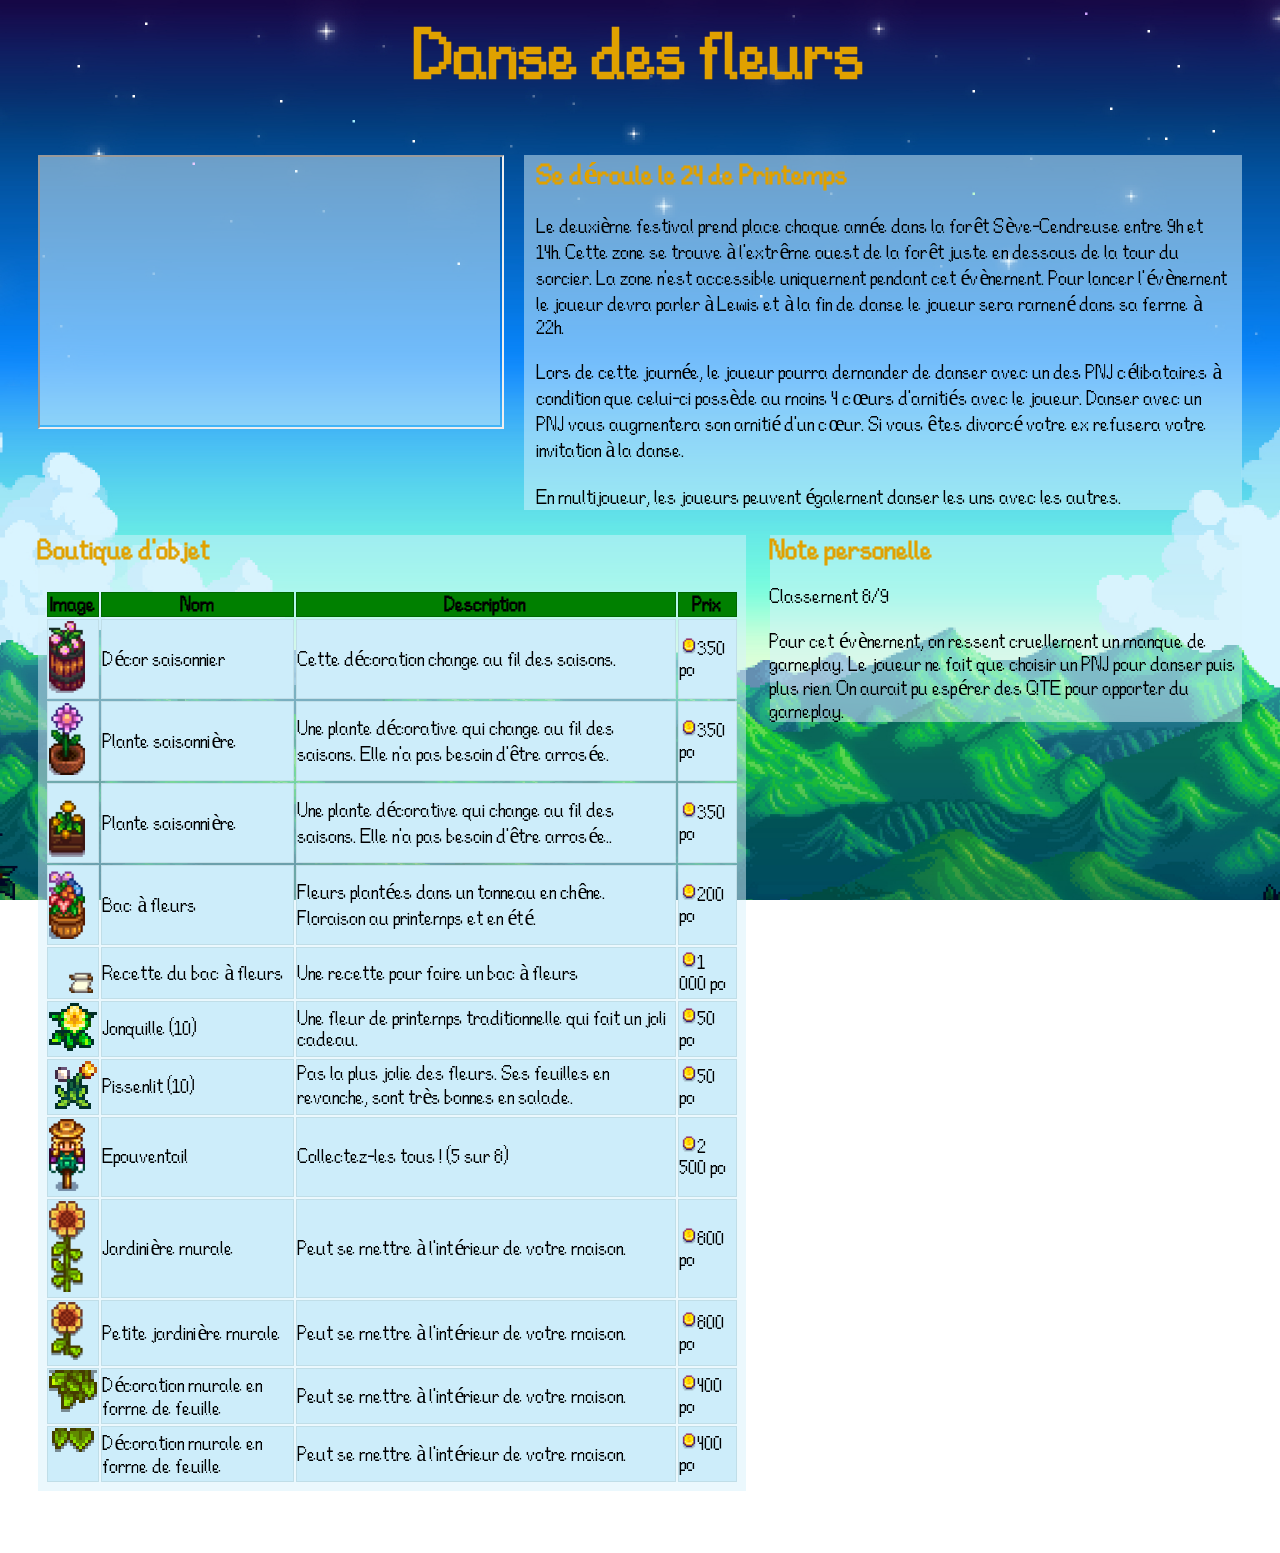
<file: danse_des_fleurs.html>
<!DOCTYPE html>
<html lang="fr">
    <head>
        <meta charset="UTF-8">
        <meta name="viewport" content="width=device-width, initial-scale=1.0">
        <title>Danse des fleurs</title>
        <link rel="stylesheet" href="css/danse_des_fleurs.css">
        <link rel="icon" href="Image/Calendar_Flag_Anim.png">
    </head>
    <body>
        <!--Titre-->
        <header>
            <h1>
                Danse des fleurs
            </h1>
        </header>
        <main>
            <div class="haut">
                <!--Vidéo youtube-->
                <div class="video">
                    <iframe src="https://www.youtube.com/embed/H3uL8yemwis?si=ExDkQBUNrBoIiTwM" title="YouTube video player" allow="accelerometer; autoplay; clipboard-write; encrypted-media; gyroscope; picture-in-picture; web-share" allowfullscreen></iframe>
                </div>
                <!--Texte--> 
                <div class="texte">
                    <h2>Se déroule le 24 de Printemps</h2>
                    <p>
                        <br>
                        Le deuxième festival prend place chaque année dans la forêt Sève-Cendreuse entre 9h et 14h. Cette zone se trouve à l’extrême ouest de la forêt juste en dessous de la tour du sorcier. La zone n’est accessible uniquement pendant cet évènement. Pour lancer l’évènement le joueur devra parler à Lewis et à la fin de danse le joueur sera ramené dans sa ferme à 22h. <br>
                        <br>
                        Lors de cette journée, le joueur pourra demander de danser avec un des PNJ célibataires à condition que celui-ci possède au moins 4 cœurs d’amitiés avec le joueur. Danser avec un PNJ vous augmentera son amitié d’un cœur. Si vous êtes divorcé votre ex refusera votre invitation à la danse. <br>
                        <br>
                        En multijoueur, les joueurs peuvent également danser les uns avec les autres. <br>
                    </p>
                </div>
            </div>
            <div class="bas">
                <!--Tableau boutique--> 
                <div class="tableau">
                    <section>
                        <h2>Boutique d'objet</h2>
                        <br>
                        <table>
                            <tr>
                                <th>Image</th>
                                <th>Nom</th>
                                <th>Description</th>
                                <th>Prix</th>
                            </tr>
                            <tr>
                                <td><img src="Image/Festivals/printemps/danse/decor_saisonnier.png" alt="decor saisonnier"></td>
                                <td>Décor saisonnier</td>
                                <td>Cette décoration change au fil des saisons.</td>
                                <td><img src="Image/Festivals/18px-Gold.png" alt="pièce">350 po</td>
                            </tr>
                            <tr>
                                <td><img src="Image/Festivals/printemps/danse/36px-Seasonal_Plant_3_Spring.png" alt="Lapin en peluche"></td>
                                <td>Plante saisonnière</td>
                                <td>Une plante décorative qui change au fil des saisons. Elle n’a pas besoin d’être arrosée.</td>
                                <td><img src="Image/Festivals/18px-Gold.png" alt="pièce">350 po</td>
                            </tr>
                            <tr>
                                <td><img src="Image/Festivals/printemps/danse/36px-Seasonal_Plant_6_Spring.png" alt="Graine de fraise"></td>
                                <td>Plante saisonnière</td>
                                <td>Une plante décorative qui change au fil des saisons. Elle n’a pas besoin d’être arrosée..</td>
                                <td><img src="Image/Festivals/18px-Gold.png" alt="pièce">350 po</td>
                            </tr>
                            <tr>
                                <td><img src="Image/Festivals/printemps/danse/36px-Tub_o'_Flowers.png" alt="Plante saisonnière"></td>
                                <td>Bac à fleurs</td>
                                <td>Fleurs plantées dans un tonneau en chêne. Floraison au printemps et en été.</td>
                                <td><img src="Image/Festivals/18px-Gold.png" alt="pièce">200 po</td>
                            </tr>
                            <tr>
                                <td><img src="Image/Festivals/printemps/danse/44px-Recipe_Overlay.png" alt="Plante saisonnière"></td>
                                <td>Recette du bac à fleurs</td>
                                <td>Une recette pour faire un bac à fleurs</td>
                                <td><img src="Image/Festivals/18px-Gold.png" alt="pièce">1 000 po</td>
                            </tr>
                            <tr>
                                <td><img src="Image/Festivals/printemps/danse/Daffodil.png" alt="tableaux"></td>
                                <td>Jonquille (10)</td>
                                <td>Une fleur de printemps traditionnelle qui fait un joli cadeau.</td>
                                <td><img src="Image/Festivals/18px-Gold.png" alt="pièce">50 po</td>
                            </tr>
                            <tr>
                                <td><img src="Image/Festivals/printemps/danse/Dandelion.png" alt="bannière"></td>
                                <td>Pissenlit (10)</td>
                                <td>Pas la plus jolie des fleurs. Ses feuilles en revanche, sont très bonnes en salade.</td>
                                <td><img src="Image/Festivals/18px-Gold.png" alt="pièce">50 po</td>
                            </tr>
                            <tr>
                                <td><img src="Image/Festivals/printemps/danse/36px-Rarecrow_5.png" alt="fourche"></td>
                                <td>Epouventail</td>
                                <td>Collectez-les tous ! (5 sur 8)</td>
                                <td><img src="Image/Festivals/18px-Gold.png" alt="pièce">2 500 po</td>
                            </tr>
                            <tr>
                                <td><img src="Image/Festivals/printemps/danse/36px-Wall_Flower.png" alt="fourche"></td>
                                <td>Jardinière murale</td>
                                <td>Peut se mettre à l’intérieur de votre maison.</td>
                                <td><img src="Image/Festivals/18px-Gold.png" alt="pièce">800 po</td>
                            </tr>
                            <tr>
                                <td><img src="Image/Festivals/printemps/danse/36px-S._Wall_Flower.png" alt="fourche"></td>
                                <td>Petite jardinière murale</td>
                                <td>Peut se mettre à l’intérieur de votre maison.</td>
                                <td><img src="Image/Festivals/18px-Gold.png" alt="pièce">800 po</td>
                            </tr>
                            <tr>
                                <td><img src="Image/Festivals/printemps/danse/Ceiling_Leaves_4.png" alt="fourche"></td>
                                <td>Décoration murale en forme de feuille</td>
                                <td>Peut se mettre à l’intérieur de votre maison.</td>
                                <td><img src="Image/Festivals/18px-Gold.png" alt="pièce">400 po</td>
                            </tr>
                            <tr>
                                <td><img src="Image/Festivals/printemps/danse/Ceiling_Leaves_5.png" alt="fourche"></td>
                                <td>Décoration murale en forme de feuille</td>
                                <td>Peut se mettre à l’intérieur de votre maison.</td>
                                <td><img src="Image/Festivals/18px-Gold.png" alt="pièce">400 po</td>
                            </tr>
                        </table>
                    </section>
                </div>
                <!--Note-->
                <div class="note">
                    <h2>Note personelle</h2>
                    <p>
                        <br>
                        Classement 8/9 <br>
                        <br>
                        Pour cet évènement, on ressent cruellement un manque de gameplay. Le joueur ne fait que choisir un PNJ pour danser puis plus rien. On aurait pu espérer des QTE pour apporter du gameplay.
                    </p>
                </div>
            </div>
        </main>
    </body>
</html>
</file>
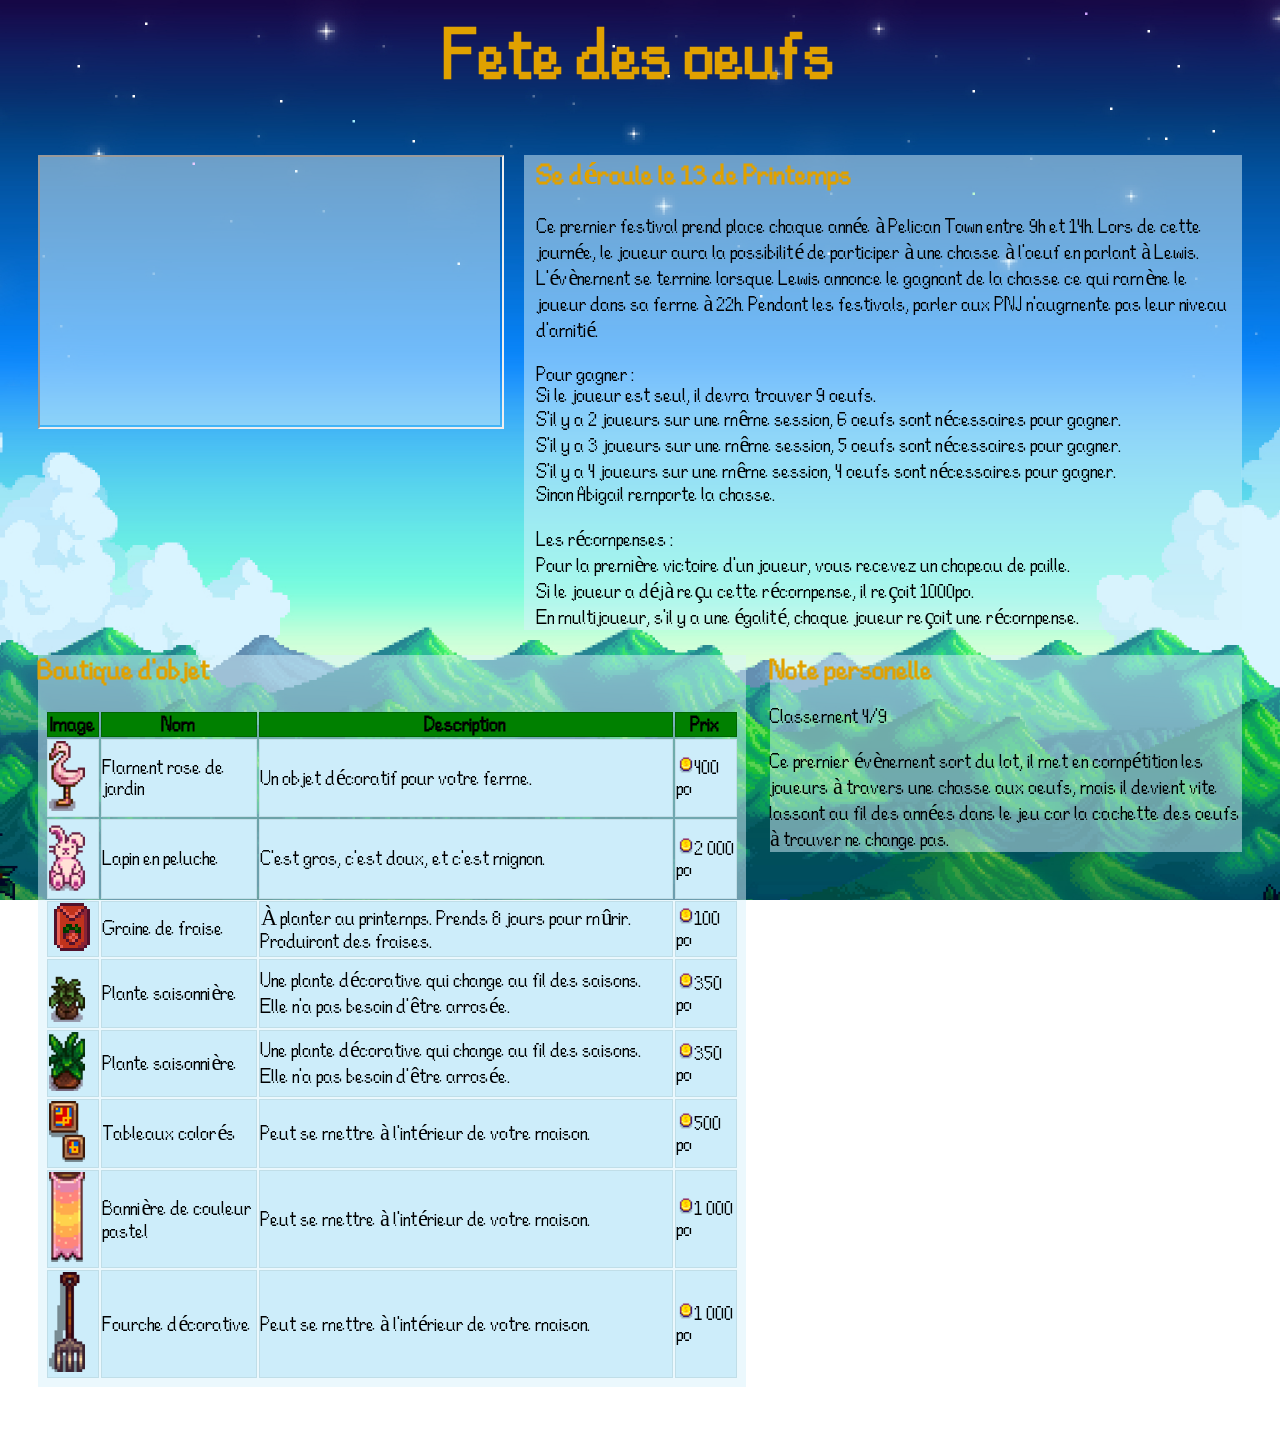
<file: fete_des_oeufs.html>
<!DOCTYPE html>
<html lang="fr">
    <head>
        <meta charset="UTF-8">
        <meta name="viewport" content="width=device-width, initial-scale=1.0">
        <title>Fêtes des oeufs</title>
        <link rel="stylesheet" href="css/fete_des_oeufs.css">
        <link rel="icon" href="Image/Calendar_Flag_Anim.png">
    </head>
    <body>
        <!--Titre-->
        <header>
            <h1>
                Fete des oeufs
            </h1>
        </header>
        <main>
            <div class="haut">
                <!--Vidéo youtube-->
                <div class="video">
                    <iframe src="https://www.youtube.com/embed/3krYJVXUge8?si=N0IE_MqDzd5JJwEo" title="YouTube video player" allow="accelerometer; autoplay; clipboard-write; encrypted-media; gyroscope; picture-in-picture; web-share" allowfullscreen></iframe>
                </div>
                <!--Texte-->
                <div class="texte">
                    <h2>Se déroule le 13 de Printemps</h2>
                    <p>
                        <br>
                        Ce premier festival prend place chaque année à Pelican Town entre 9h et 14h. Lors de cette journée, le joueur aura la possibilité de participer à une chasse à l’oeuf en parlant à Lewis. L’évènement se termine lorsque Lewis annonce le gagnant de la chasse ce qui ramène le joueur dans sa ferme à 22h.
                        Pendant les festivals, parler aux PNJ n’augmente pas leur niveau d’amitié. <br>
                        <br>
                        Pour gagner : <br>
                        Si le joueur est seul, il devra trouver 9 oeufs. <br>
                        S’il y a 2 joueurs sur une même session, 6 oeufs sont nécessaires pour gagner. <br>
                        S’il y a 3 joueurs sur une même session, 5 oeufs sont nécessaires pour gagner. <br>
                        S’il y a 4 joueurs sur une même session, 4 oeufs sont nécessaires pour gagner. <br>
                        Sinon Abigail remporte la chasse. <br>
                        <br>
                        Les récompenses : <br>
                        Pour la première victoire d’un joueur, vous recevez un chapeau de paille. <br>
                        Si le joueur a déjà reçu cette récompense, il reçoit 1000po. <br>
                        En multijoueur, s’il y a une égalité, chaque joueur reçoit une récompense. <br>
                    </p>
                </div>
            </div>
            <div class="bas">
                <!--Tableau boutique--> 
                <div class="tableau">
                    <section>
                        <h2>Boutique d'objet</h2>
                        <br>
                        <table>
                            <tr>
                                <th>Image</th>
                                <th>Nom</th>
                                <th>Description</th>
                                <th>Prix</th>
                            </tr>
                            <tr>
                                <td><img src="Image/Festivals/printemps/oeufs/36px-Lawn_Flamingo.png" alt="flamant rose"></td>
                                <td>Flament rose de jardin</td>
                                <td>Un objet décoratif pour votre ferme.</td>
                                <td><img src="Image/Festivals/18px-Gold.png" alt="pièce">400 po</td>
                            </tr>
                            <tr>
                                <td><img src="Image/Festivals/printemps/oeufs/36px-Plush_Bunny.png" alt="Lapin en peluche"></td>
                                <td>Lapin en peluche</td>
                                <td>C’est gros, c’est doux, et c’est mignon.</td>
                                <td><img src="Image/Festivals/18px-Gold.png" alt="pièce">2 000 po</td>
                            </tr>
                            <tr>
                                <td><img src="Image/Festivals/printemps/oeufs/Strawberry_Seeds.png" alt="Graine de fraise"></td>
                                <td>Graine de fraise</td>
                                <td>À planter au printemps. Prends 8 jours pour mûrir. Produiront des fraises.</td>
                                <td><img src="Image/Festivals/18px-Gold.png" alt="pièce">100 po</td>
                            </tr>
                            <tr>
                                <td><img src="Image/Festivals/printemps/oeufs/36px-Seasonal_Plant_1_Spring.png" alt="Plante saisonnière"></td>
                                <td>Plante saisonnière</td>
                                <td>Une plante décorative qui change au fil des saisons. Elle n’a pas besoin d’être arrosée.</td>
                                <td><img src="Image/Festivals/18px-Gold.png" alt="pièce">350 po</td>
                            </tr>
                            <tr>
                                <td><img src="Image/Festivals/printemps/oeufs/36px-Seasonal_Plant_2_Spring.png" alt="Plante saisonnière"></td>
                                <td>Plante saisonnière</td>
                                <td>Une plante décorative qui change au fil des saisons. Elle n’a pas besoin d’être arrosée.</td>
                                <td><img src="Image/Festivals/18px-Gold.png" alt="pièce">350 po</td>
                            </tr>
                            <tr>
                                <td><img src="Image/Festivals/printemps/oeufs/36px-Colorful_Set.png" alt="tableaux"></td>
                                <td>Tableaux colorés</td>
                                <td>Peut se mettre à l’intérieur de votre maison.</td>
                                <td><img src="Image/Festivals/18px-Gold.png" alt="pièce">500 po</td>
                            </tr>
                            <tr>
                                <td><img src="Image/Festivals/printemps/oeufs/36px-Pastel_Banner.png" alt="bannière"></td>
                                <td>Bannière de couleur pastel</td>
                                <td>Peut se mettre à l’intérieur de votre maison.</td>
                                <td><img src="Image/Festivals/18px-Gold.png" alt="pièce">1 000 po</td>
                            </tr>
                            <tr>
                                <td><img src="Image/Festivals/printemps/oeufs/36px-Decorative_Pitchfork.png" alt="fourche"></td>
                                <td>Fourche décorative</td>
                                <td>Peut se mettre à l’intérieur de votre maison.</td>
                                <td><img src="Image/Festivals/18px-Gold.png" alt="pièce">1 000 po</td>
                            </tr>
                        </table>
                    </section>
                </div>
                <!--Note-->
                <div class="note">
                    <h2>Note personelle</h2>
                    <p>
                        <br>
                        Classement 4/9 <br>
                        <br>
                        Ce premier évènement sort du lot, il met en compétition les joueurs à travers une chasse aux oeufs, mais il devient vite lassant au fil des années dans le jeu car la cachette des oeufs à trouver ne change pas.
                    </p>
                </div>
            </div>
        </main>
    </body>
</html>
</file>
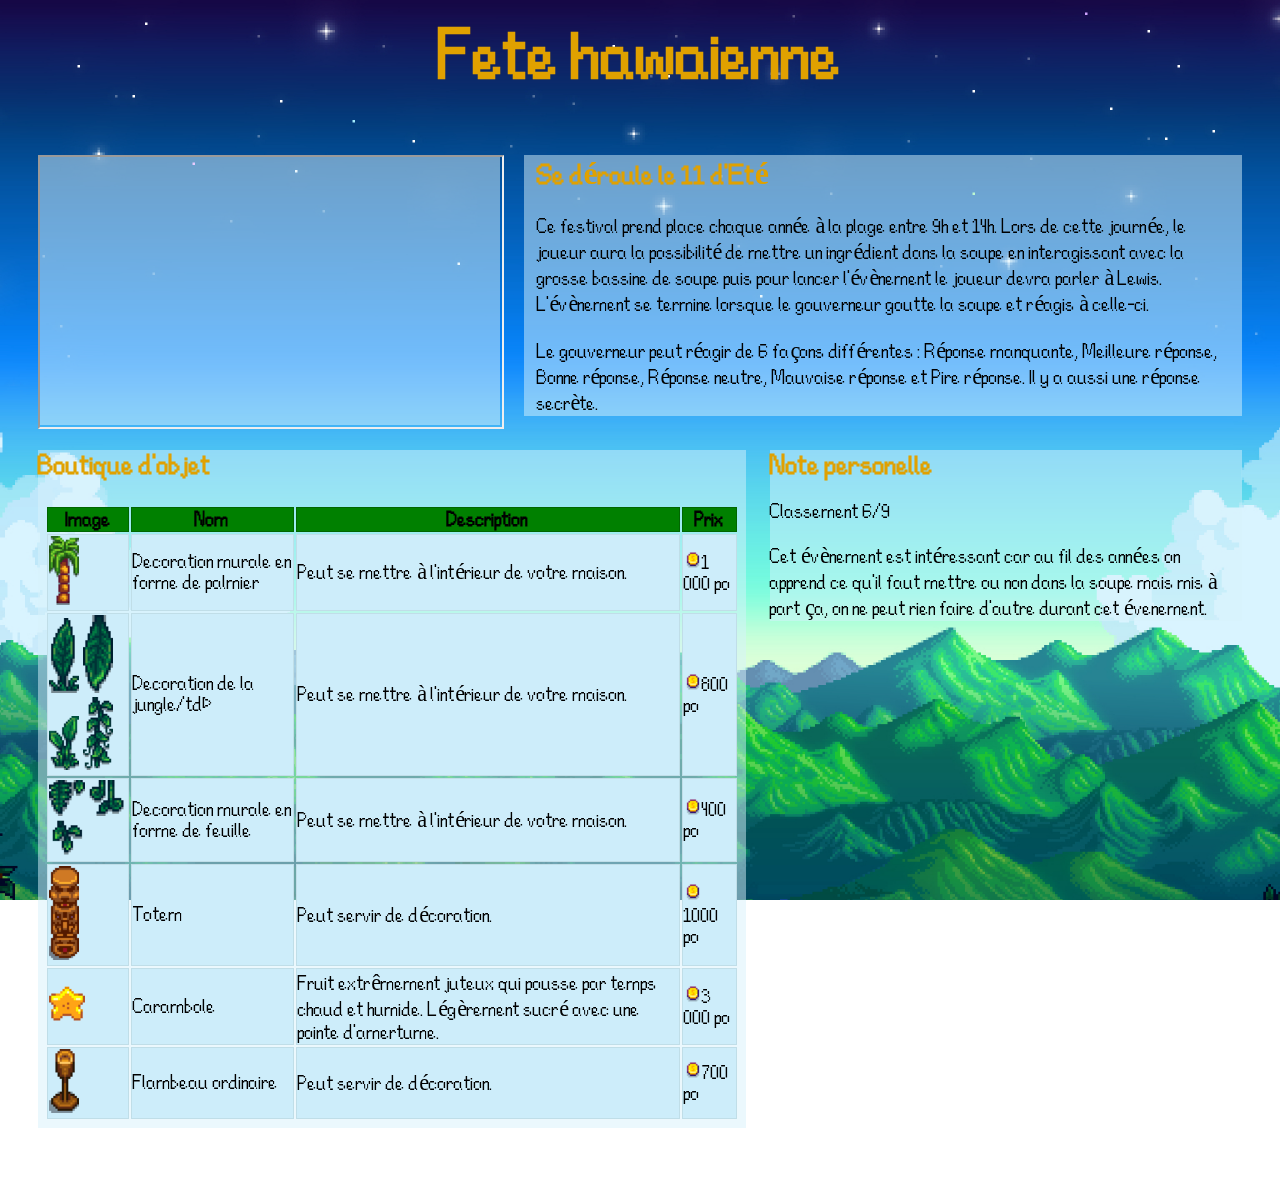
<file: fete_hawaienne.html>
<!DOCTYPE html>
<html lang="fr">
    <head>
        <meta charset="UTF-8">
        <meta name="viewport" content="width=device-width, initial-scale=1.0">
        <title>Fête hawaïenne</title>
        <link rel="stylesheet" href="css/fete_hawaienne.css">
        <link rel="icon" href="Image/Calendar_Flag_Anim.png">
    </head>
    <body>
        <!--Titre-->
        <header>
            <h1>
                Fete hawaienne
            </h1>
        </header>
        <main>
            <div class="haut">
                <!--Vidéo youtube-->
                <div class="video">
                    <iframe src="https://www.youtube.com/embed/u5v_uAqUFGA?si=Q-9jwVUaT7dX7Mo6" title="YouTube video player" allow="accelerometer; autoplay; clipboard-write; encrypted-media; gyroscope; picture-in-picture; web-share" allowfullscreen></iframe>
                </div>
                <!--Texte-->
                <div class="texte">
                    <h2>Se déroule le 11 d'Eté</h2>
                    <p>
                        <br>
                        Ce festival prend place chaque année à la plage entre 9h et 14h. Lors de cette journée, le joueur aura la possibilité de mettre un ingrédient dans la soupe en interagissant avec la grosse bassine de soupe puis pour lancer l’évènement le joueur devra parler à Lewis. L’évènement se termine lorsque le gouverneur goutte la soupe et réagis à celle-ci. <br>
                        <br>
                        Le gouverneur peut réagir de 6 façons différentes : Réponse manquante, Meilleure réponse, Bonne réponse, Réponse neutre, Mauvaise réponse et Pire réponse. Il y a aussi une réponse secrète.                        
                    </p>
                </div>
            </div>
            <div class="bas">
                <!--Tableau boutique--> 
                <div class="tableau">
                    <section>
                        <h2>Boutique d'objet</h2>
                        <br>
                        <table>
                            <tr>
                                <th>Image</th>
                                <th>Nom</th>
                                <th>Description</th>
                                <th>Prix</th>
                            </tr>
                            <tr>
                                <td><img src="Image/Festivals/été/hawaii/30px-Wall_Palm.png" alt="palmier"></td>
                                <td>Decoration murale en forme de palmier</td>
                                <td>Peut se mettre à l’intérieur de votre maison.</td>
                                <td><img src="Image/Festivals/18px-Gold.png" alt="pièce">1 000 po</td>
                            </tr>
                            <tr>
                                <td><img src="Image/Festivals/été/hawaii/30px-Jungle_Decal_1.png" alt="feuille 1"> <img src="Image/Festivals/été/hawaii/30px-Jungle_Decal_2.png" alt="feuille 2"> <img src="Image/Festivals/été/hawaii/30px-Jungle_Decal_3.png" alt="feuille 3"> <img src="Image/Festivals/été/hawaii/30px-Jungle_Decal_4.png" alt="feuille 4"></td>
                                <td>Decoration de la jungle/td>
                                <td>Peut se mettre à l’intérieur de votre maison.</td>
                                <td><img src="Image/Festivals/18px-Gold.png" alt="pièce">800 po</td>
                            </tr>
                            <tr>
                                <td><img src="Image/Festivals/été/hawaii/36px-Ceiling_Leaves_1.png" alt="feuille 1"> <img src="Image/Festivals/été/hawaii/36px-Ceiling_Leaves_2.png" alt="feuille 2"> <img src="Image/Festivals/été/hawaii/36px-Ceiling_Leaves_3.png" alt="feuille 3"></td>
                                <td>Decoration murale en forme de feuille</td>
                                <td>Peut se mettre à l’intérieur de votre maison.</td>
                                <td><img src="Image/Festivals/18px-Gold.png" alt="pièce">400 po</td>
                            </tr>
                            <tr>
                                <td><img src="Image/Festivals/été/hawaii/30px-Totem_Pole.png" alt="Totem"></td>
                                <td>Totem</td>
                                <td>Peut servir de décoration.</td>
                                <td><img src="Image/Festivals/18px-Gold.png" alt="pièce">1000 po</td>
                            </tr>
                            <tr>
                                <td><img src="Image/Festivals/été/hawaii/36px-Starfruit.png" alt="Carambole"></td>
                                <td>Carambole</td>
                                <td>Fruit extrêmement juteux qui pousse par temps chaud et humide. Légèrement sucré avec une pointe d'amertume.</td>
                                <td><img src="Image/Festivals/18px-Gold.png" alt="pièce">3 000 po</td>
                            </tr>
                            <tr>
                                <td><img src="Image/Festivals/été/hawaii/30px-Plain_Torch.png" alt="Flambeau ordinaire"></td>
                                <td>Flambeau ordinaire</td>
                                <td>Peut servir de décoration.</td>
                                <td><img src="Image/Festivals/18px-Gold.png" alt="pièce">700 po</td>
                            </tr>
                        </table>
                    </section>
                </div>
                <!--Note-->
                <div class="note">
                    <h2>Note personelle</h2>
                    <p>
                        <br>
                        Classement 6/9 <br>
                        <br>
                        Cet évènement est intéressant car au fil des années on apprend ce qu'il faut mettre ou non dans la soupe mais mis à part ça, on ne peut rien faire d'autre durant cet évenement.
                    </p>
                </div>
            </div>
        </main>
    </body>
</html>
</file>
<file: css/danse_des_fleurs.css>
*{
    margin: 0;
}

body{
    background: url(../Image/Vfrond.jpg) no-repeat fixed center center / cover;
    overflow-x: hidden;
    width: 100vw;
}
@font-face {
	font-family: 'pixel';
	src: url(../Police/stardew-valley.ttf)
}
h1{
    margin-top: 2vh;
    font-size: 500%;
    color: #e0a100;
    font-family: pixel;
    text-align: center;
}
h2{
    font-size: 200%;
    color: #e0a100;
    font-family: pixel;
}
p{
    font-family: pixel;
    font-size: 140%;
}
main{
    display: flex;
    flex-direction: column;
    align-items: center;
    margin: 3% 3% 3% 3%;
    height: fit-content;
}
table{
    font-family: pixel;
    font-size: 140%;
    margin: 1%;
    border-collapse: separate;
}
td{
    background-color: #cdedfa;
    border: 1px solid #c0dee8;
}
th{
    background-color: green;
    border: 1px solid #006600;
}
iframe{
    width: 100% ;
    height: 100% ;
}
.note{
    margin: 0% 0% 0% 2%;
    background-color: rgba(215, 241, 251,50%);
    height: 50%;
    width: 40%;
}
.video{
    object-fit: contain;
    margin: 0% 2% 0% 0%;
    background-color: rgba(215, 241, 251,50%);
    height: 30vh;
    width: 40%;
}
.texte{
    display: flex;
    flex-direction: column;
    align-items: flex-start;
    padding: 0% 1% 0% 1%;
    background-color: rgba(215, 241, 251,50%);
    height: 100%;
    width: 60%;
}
.tableau{
    margin: 0% 0% 2% 0%;
    background-color: rgba(215, 241, 251,50%);
    height: fit-content;
    width: 60%;
}
.haut{
    margin: 2% 0% 0% 0%;
    display: flex;
    height: 50%;
    width: 100%;
}
.bas{
    margin: 2% 0% 0% 0%;
    display: flex;
    height: 50%;
    width: 100%;
}

@media screen and (max-width: 720px){
    main > div{
        flex-direction: column;
        justify-content: center;
        align-items: center;
    }
    .video{
        width: 80%;
        height: 23vh;
        padding: 0% 1% 0% 1%;
        margin: 0 0 10% 0;
    }
    .note{
        width: 80%;
        padding: 0% 1% 0% 1%;
        margin: 0 0 10% 0;
    }
    .texte{
        width: 80%;
        padding: 0% 1% 0% 1%;
        margin: 0 0 10% 0;
    }
    .tableau{
        padding: 0% 1% 0% 1%;
        width: 80%;
        margin: 0 0 10% 0;
    }
}
</file>
<file: css/fete_des_oeufs.css>
*{
    margin: 0;
}

body{
    background: url(../Image/Vfrond.jpg) no-repeat fixed center center / cover;
    overflow-x: hidden;
    width: 100vw;
}
@font-face {
	font-family: 'pixel';
	src: url(../Police/stardew-valley.ttf)
}
h1{
    margin-top: 2vh;
    font-size: 500%;
    color: #e0a100;
    font-family: pixel;
    text-align: center;
}
h2{
    font-size: 200%;
    color: #e0a100;
    font-family: pixel;
}
p{
    font-family: pixel;
    font-size: 140%;
}
main{
    display: flex;
    flex-direction: column;
    align-items: center;
    margin: 3% 3% 3% 3%;
    height: fit-content;
}
table{
    font-family: pixel;
    font-size: 140%;
    margin: 1%;
    border-collapse: separate;
}
td{
    background-color: #cdedfa;
    border: 1px solid #c0dee8;
}
th{
    background-color: green;
    border: 1px solid #006600;
}
iframe{
    width: 100% ;
    height: 100% ;
}
.note{
    margin: 0% 0% 0% 2%;
    background-color: rgba(215, 241, 251,50%);
    height: 50%;
    width: 40%;
}
.video{
    object-fit: contain;
    margin: 0% 2% 0% 0%;
    background-color: rgba(215, 241, 251,50%);
    height: 30vh;
    width: 40%;
}
.texte{
    display: flex;
    flex-direction: column;
    align-items: flex-start;
    padding: 0% 1% 0% 1%;
    background-color: rgba(215, 241, 251,50%);
    height: 100%;
    width: 60%;
}
.tableau{
    margin: 0% 0% 2% 0%;
    background-color: rgba(215, 241, 251,50%);
    height: fit-content;
    width: 60%;
}
.haut{
    margin: 2% 0% 0% 0%;
    display: flex;
    height: 50%;
    width: 100%;
}
.bas{
    margin: 2% 0% 0% 0%;
    display: flex;
    height: 50%;
    width: 100%;
}

@media screen and (max-width: 720px){
    main > div{
        flex-direction: column;
        justify-content: center;
        align-items: center;
    }
    .video{
        width: 80%;
        height: 23vh;
        padding: 0% 1% 0% 1%;
        margin: 0 0 10% 0;
    }
    .note{
        width: 80%;
        padding: 0% 1% 0% 1%;
        margin: 0 0 10% 0;
    }
    .texte{
        width: 80%;
        padding: 0% 1% 0% 1%;
        margin: 0 0 10% 0;
    }
    .tableau{
        padding: 0% 1% 0% 1%;
        width: 80%;
        margin: 0 0 10% 0;
    }
}
</file>
<file: css/fete_hawaienne.css>
*{
    margin: 0;
}

body{
    background: url(../Image/Vfrond.jpg) no-repeat fixed center center / cover;
    overflow-x: hidden;
    width: 100vw;
}
@font-face {
	font-family: 'pixel';
	src: url(../Police/stardew-valley.ttf)
}
h1{
    margin-top: 2vh;
    font-size: 500%;
    color: #e0a100;
    font-family: pixel;
    text-align: center;
}
h2{
    font-size: 200%;
    color: #e0a100;
    font-family: pixel;
}
p{
    font-family: pixel;
    font-size: 140%;
}
main{
    display: flex;
    flex-direction: column;
    align-items: center;
    margin: 3% 3% 3% 3%;
    height: fit-content;
}
table{
    font-family: pixel;
    font-size: 140%;
    margin: 1%;
    border-collapse: separate;
}
td{
    background-color: #cdedfa;
    border: 1px solid #c0dee8;
}
th{
    background-color: green;
    border: 1px solid #006600;
}
iframe{
    width: 100% ;
    height: 100% ;
}
.note{
    margin: 0% 0% 0% 2%;
    background-color: rgba(215, 241, 251,50%);
    height: 50%;
    width: 40%;
}
.video{
    object-fit: contain;
    margin: 0% 2% 0% 0%;
    background-color: rgba(215, 241, 251,50%);
    height: 30vh;
    width: 40%;
}
.texte{
    display: flex;
    flex-direction: column;
    align-items: flex-start;
    padding: 0% 1% 0% 1%;
    background-color: rgba(215, 241, 251,50%);
    height: 100%;
    width: 60%;
}
.tableau{
    margin: 0% 0% 2% 0%;
    background-color: rgba(215, 241, 251,50%);
    height: fit-content;
    width: 60%;
}
.haut{
    margin: 2% 0% 0% 0%;
    display: flex;
    height: 50%;
    width: 100%;
}
.bas{
    margin: 2% 0% 0% 0%;
    display: flex;
    height: 50%;
    width: 100%;
}

@media screen and (max-width: 720px){
    main > div{
        flex-direction: column;
        justify-content: center;
        align-items: center;
    }
    .video{
        width: 80%;
        height: 23vh;
        padding: 0% 1% 0% 1%;
        margin: 0 0 10% 0;
    }
    .note{
        width: 80%;
        padding: 0% 1% 0% 1%;
        margin: 0 0 10% 0;
    }
    .texte{
        width: 80%;
        padding: 0% 1% 0% 1%;
        margin: 0 0 10% 0;
    }
    .tableau{
        padding: 0% 1% 0% 1%;
        width: 80%;
        margin: 0 0 10% 0;
    }
}
</file>
